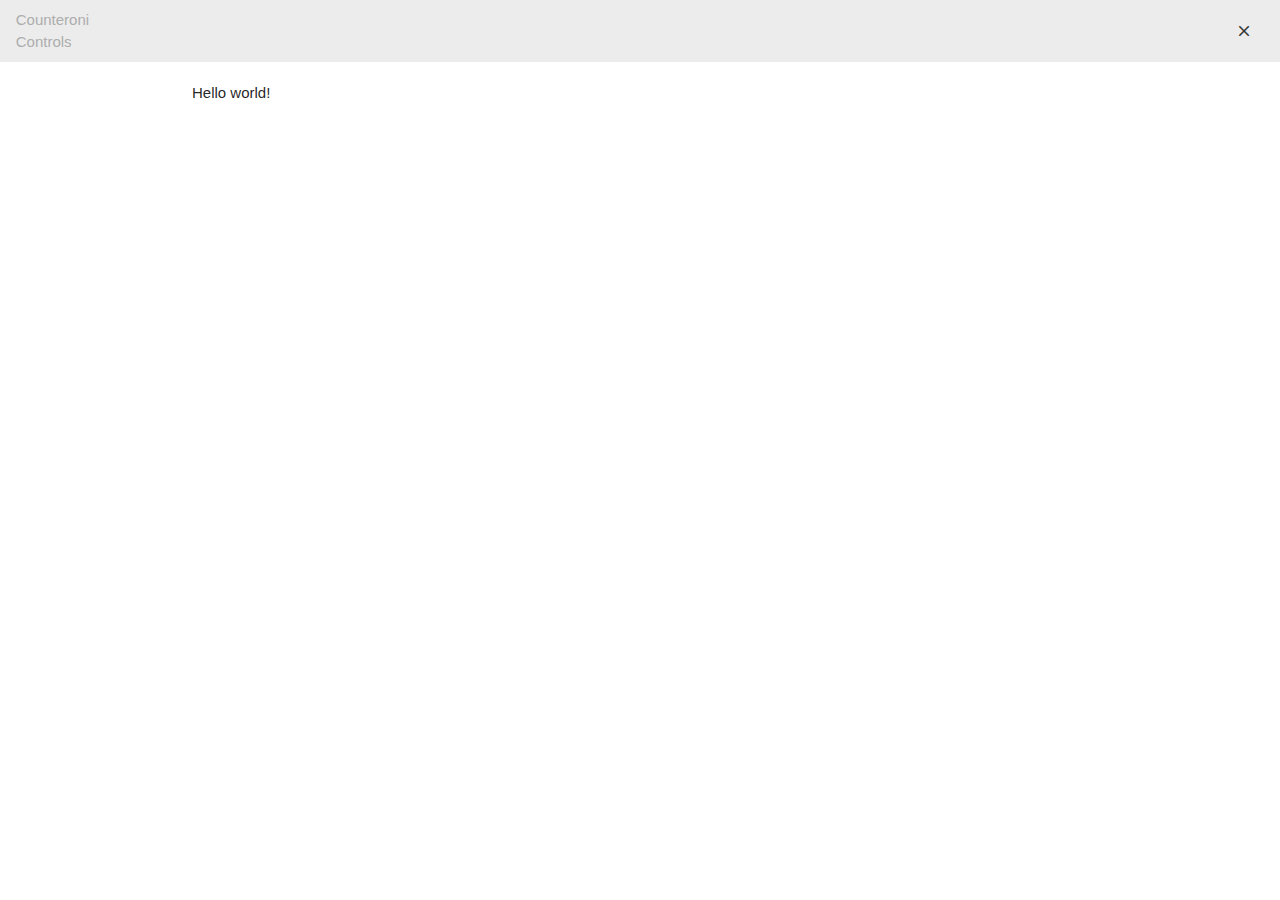
<file: html/main.html>
<html>
    <head>
        <link rel="stylesheet" href="https://cdnjs.cloudflare.com/ajax/libs/materialize/1.0.0/css/materialize.min.css">
        <script src="https://cdnjs.cloudflare.com/ajax/libs/materialize/1.0.0/js/materialize.min.js"></script>
        <link href="https://fonts.googleapis.com/icon?family=Material+Icons" rel="stylesheet">

        <link rel="stylesheet" href="../css/main-style.css">
        
        <title>Counteroni</title>
    </head>
    <body>
        <div class="navbar row valign-wrapper">
            <div class="col s2">
                <div class="menu-title-wrapper">
                    <span class="menu-title">Counteroni<br>Controls</span>
                </div>
            </div>
            <div class="col s10">
                <ul class="right">
                    <li><a id="close-btn" class="waves-effect waves-teal button btn-small btn-close btn-flat"><i class="material-icons small">close</i></a></li>
                </ul>
            </div>
        </div>
        <div class="container">
            <div class="row">
                <p>Hello world!</p>
            </div>
        </div>

        <script src="../scripts/controlpage.js"></script>
    </body>
</html>
</file>
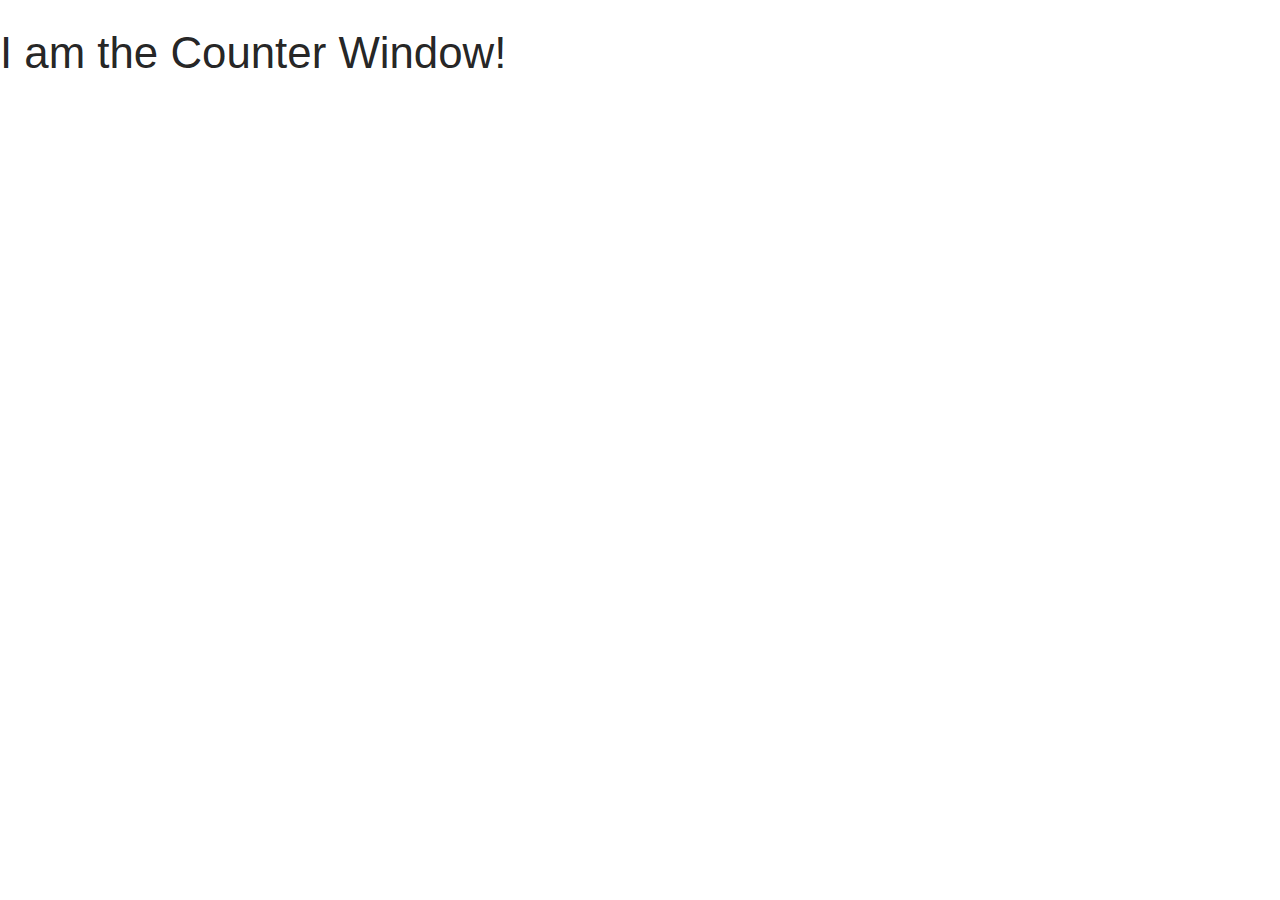
<file: html/sub.html>
<html>
    <head>
        <link rel="stylesheet" href="https://cdnjs.cloudflare.com/ajax/libs/materialize/1.0.0/css/materialize.min.css">
        <script src="https://cdnjs.cloudflare.com/ajax/libs/materialize/1.0.0/js/materialize.min.js"></script>

        <title>Counteroni</title>
    </head>
    <body>
        <h3>I am the Counter Window!</h3>
    </body> 
</html>
</file>
<file: css/main-style.css>
.navbar {
    -webkit-app-region: drag;
    background: #ececec;
}

.button {
    -webkit-app-region: no-drag;
}

.menu-title {
    color: #adadad;
}

.menu-title-wrapper {
    margin-left: .3em;
}
</file>
